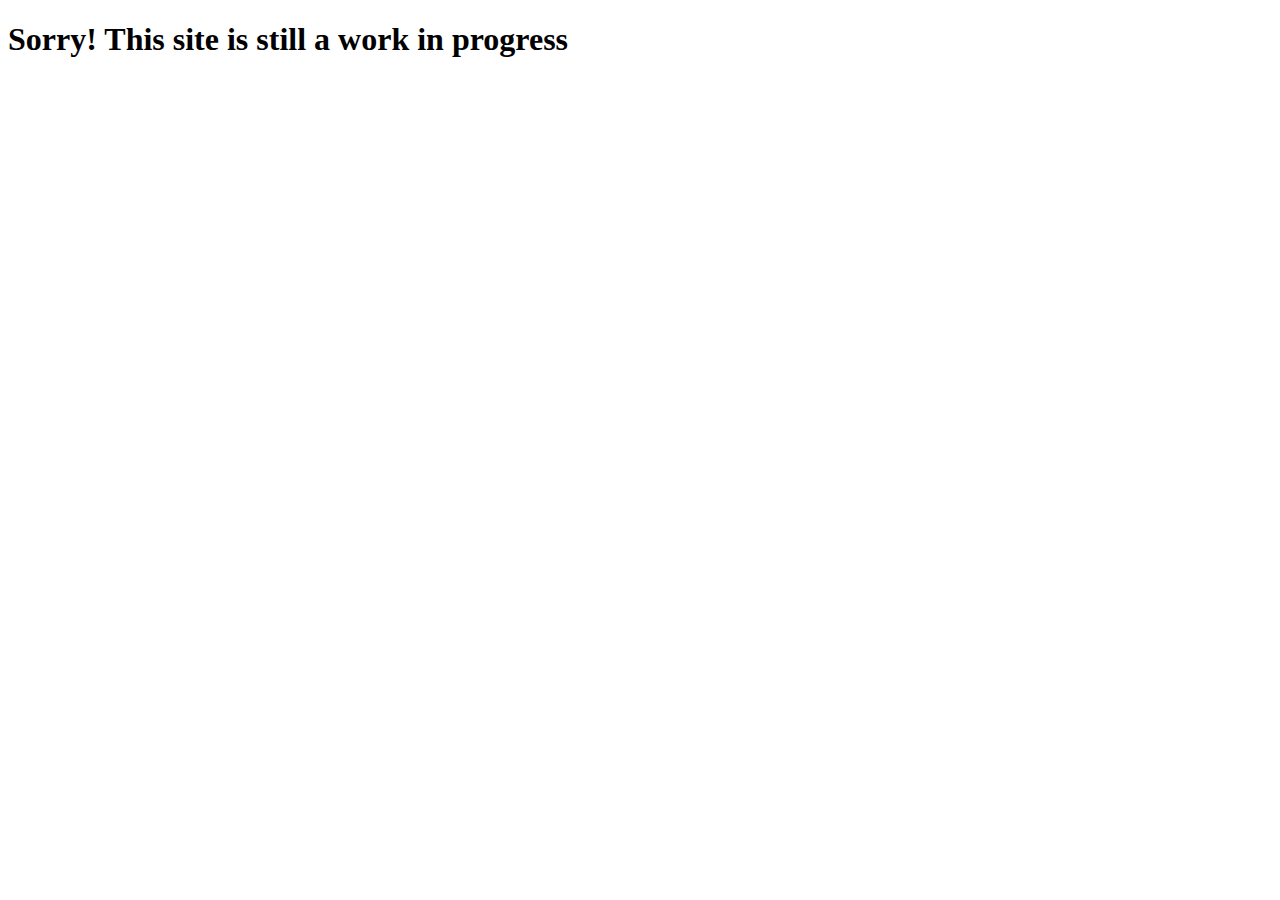
<file: wip.html>
<!DOCTYPE html>
<html lang="en">
<head>
    <meta charset="UTF-8">
    <meta name="viewport" content="width=device-width, initial-scale=1.0">
    <title>annie laurie codes</title>
</head>
<body>
    <h1>Sorry! This site is still a work in progress</h1>
</body>
</html>
</file>
